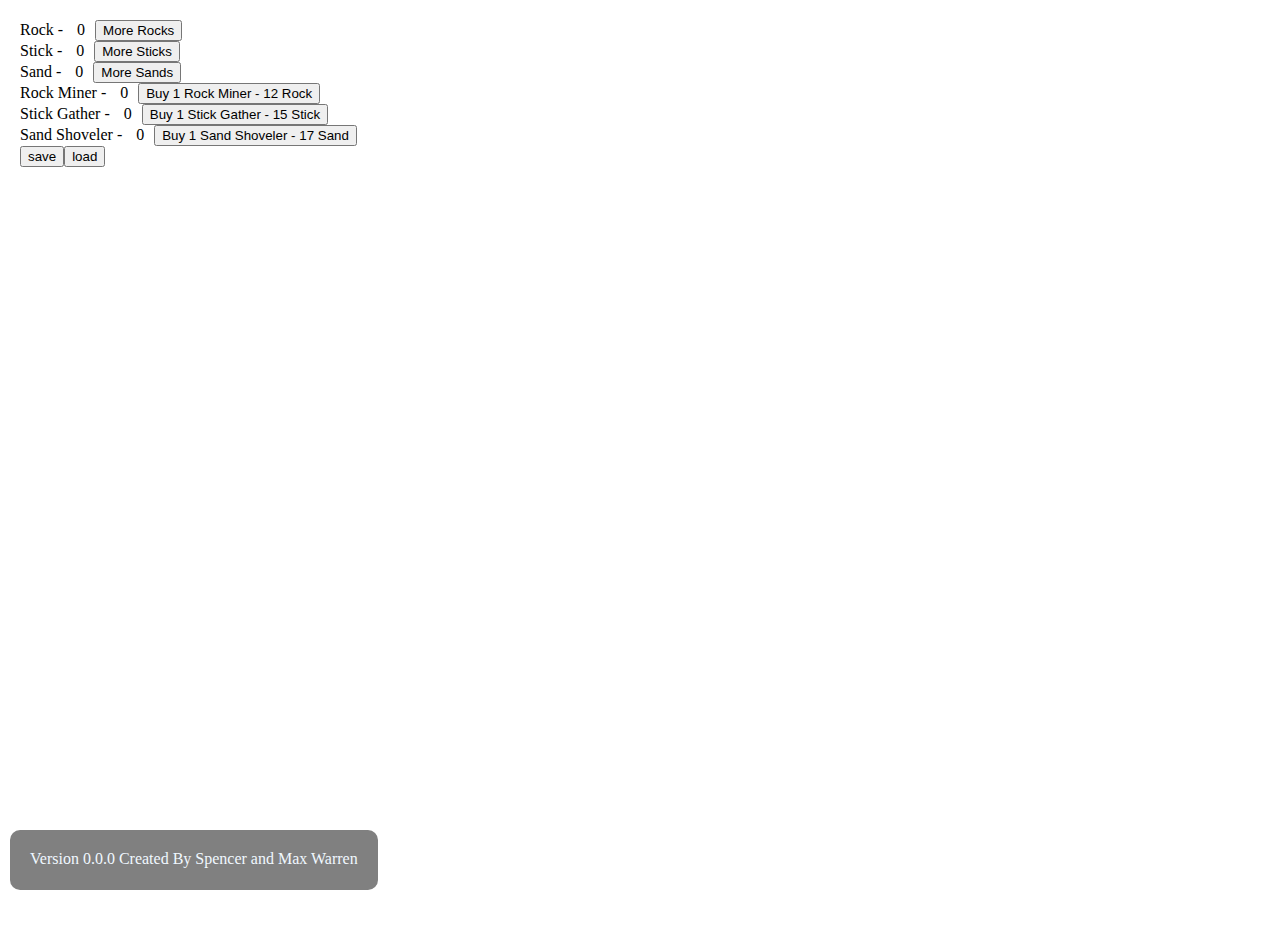
<file: docs/index.html>
<html lang="en">
<head>
    <meta charset="UTF-8">
    <meta http-equiv="X-UA-Compatible" content="IE=edge">
    <meta name="viewport" content="width=device-width, initial-scale=1.0">
    <title>Xtreme Cliker 0.0</title>
    <link rel="stylesheet" href="styles.css">
    <script src="main.js" type="module"></script>
</head>
<body id="content"></body>
<footer class="footer">
    Version 0.0.0 Created By Spencer and Max Warren
</footer>
</html>
</file>
<file: docs/styles.css>
html,
body {
    height: 100%;
    margin: 0;
    overflow: hidden;
}

.item-count {
    padding: 10px;
    display: inline;
}

.footer {
    height: 40px;
    padding: 20 20 0 20;
    margin: 10px;
    position: fixed;
    bottom: 0;
    left: 0;
    background-color: gray;
    color: aliceblue;
    border-radius: 10px;
}

#content {
    padding: 20px;
    min-height: 100%;
    margin: 0 auto -50px;
}
</file>
